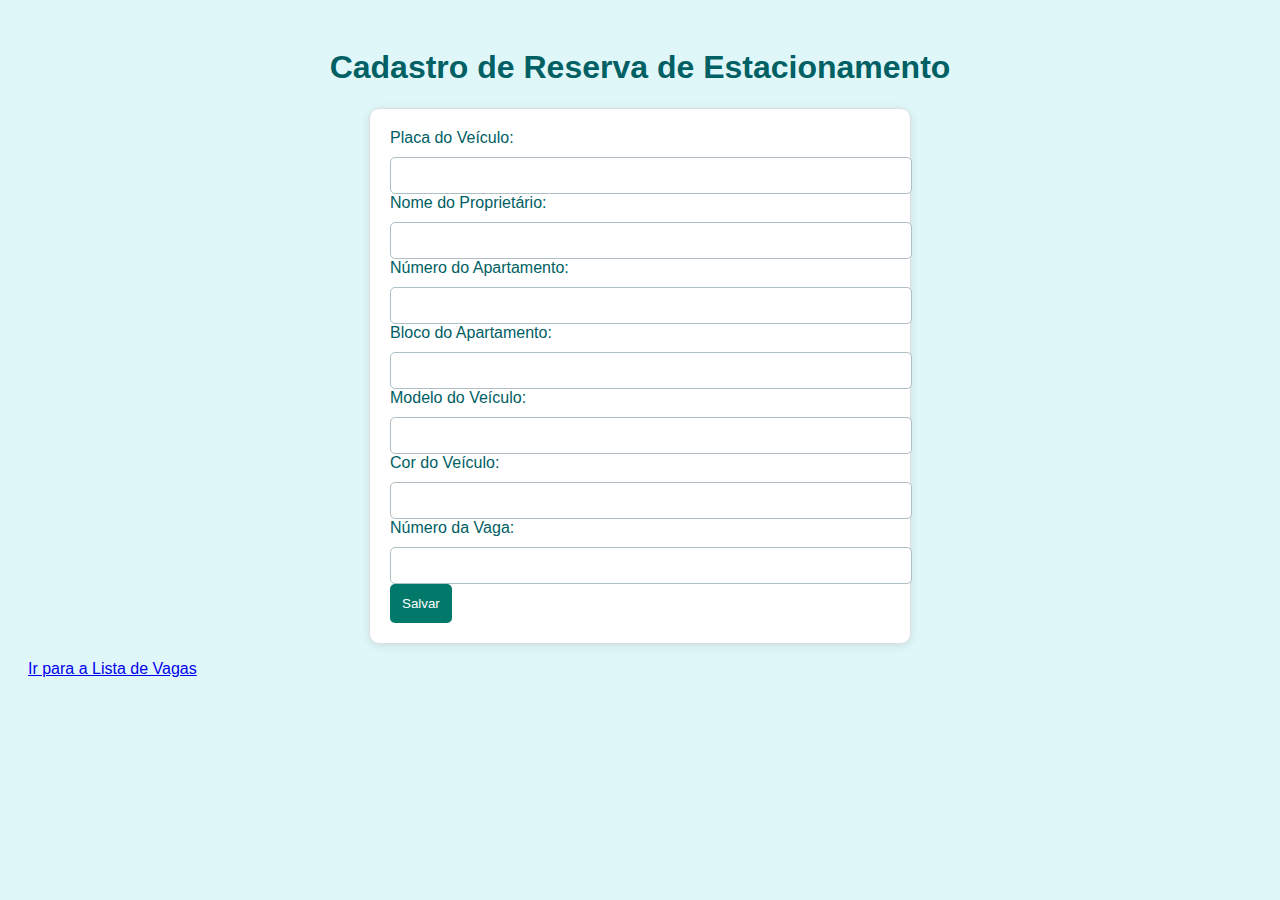
<file: HTML/index.html>
<!DOCTYPE html>
<html lang="pt-br">
<head>
    <meta charset="UTF-8">
    <title>Cadastro de Reserva</title>
    <link rel="stylesheet" href="../CSS/styles.css"> <!-- Arquivo CSS para estilizar -->
    <script src="../JS/scripts.js" defer></script> <!-- Arquivo JavaScript para interatividade -->
</head>
<body>
    <h1>Cadastro de Reserva de Estacionamento</h1>
    <form id="reservaForm">
        <label for="placa">Placa do Veículo:</label>
        <input type="text" id="placa" name="placa" required>

        <label for="proprietario">Nome do Proprietário:</label>
        <input type="text" id="proprietario" name="proprietario" required>

        <label for="apartamento">Número do Apartamento:</label>
        <input type="text" id="apartamento" name="apartamento" required>

        <label for="bloco">Bloco do Apartamento:</label>
        <input type="text" id="bloco" name="bloco">

        <label for="modelo">Modelo do Veículo:</label>
        <input type="text" id="modelo" name="modelo">

        <label for="cor">Cor do Veículo:</label>
        <input type="text" id="cor" name="cor">

        <label for="vaga">Número da Vaga:</label>
        <input type="text" id="vaga" required>

        <button type="submit">Salvar</button>
    </form>
    
    <!-- Link para a tela de listar vagas -->
    <p>
        <a href="listar_vagas.html">Ir para a Lista de Vagas</a>
    </p>
</body>
</html>
</file>
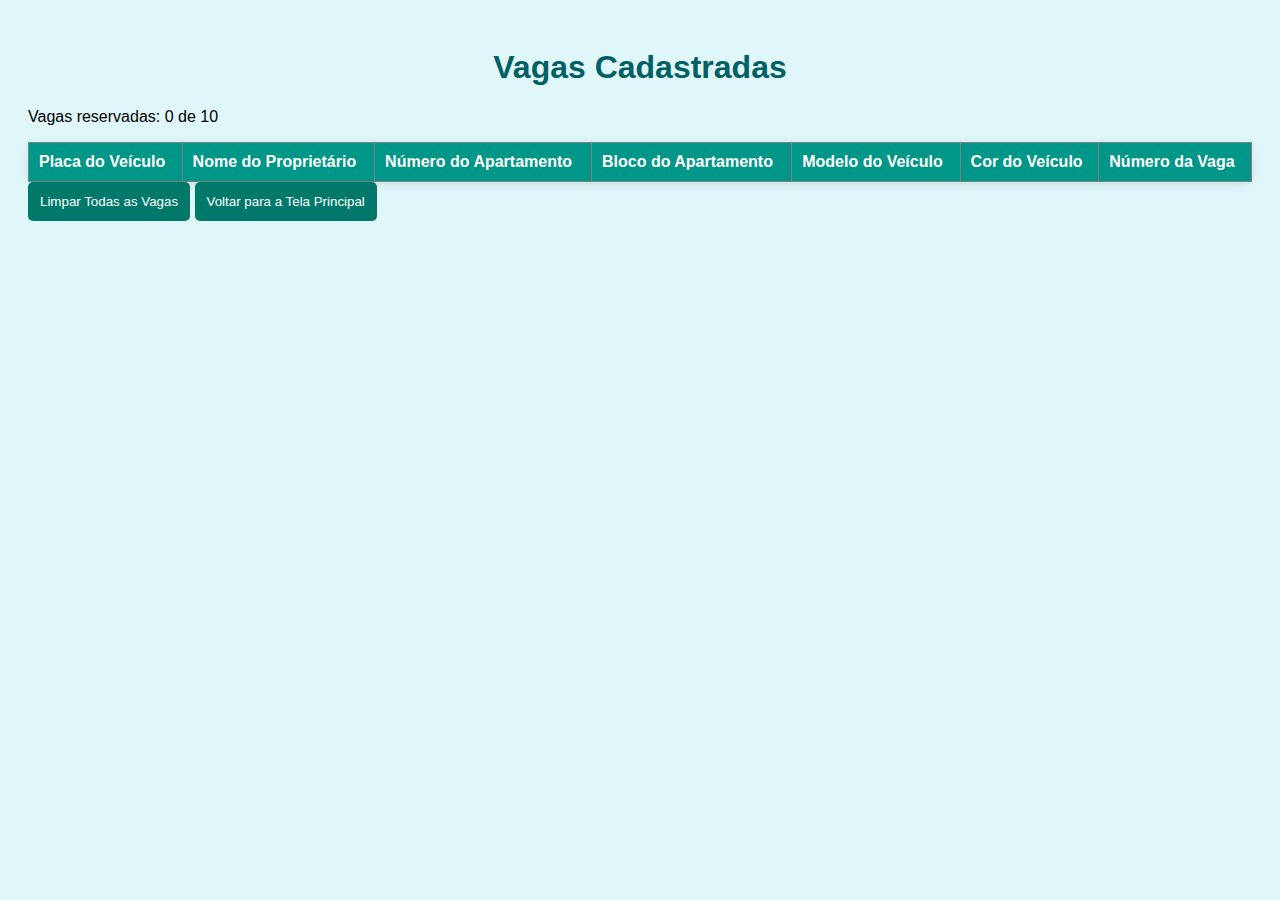
<file: HTML/listar_vagas.html>
<!DOCTYPE html>
<html lang="pt-br">
<head>
    <meta charset="UTF-8">
    <title>Listar Vagas Cadastradas</title>
    <link rel="stylesheet" href="../CSS/styles.css"> <!-- Estilização -->
    <script src="../JS/scripts.js" defer></script> <!-- Carregar scripts -->
</head>
<body>
    <h1>Vagas Cadastradas</h1>

    <!-- Adicionando o contador para mostrar vagas reservadas -->
    <p>Vagas reservadas: <span id="contadorVagas">0</span> de 10</p> <!-- Inicializa com zero -->

    <table id="vagasTabela" border="1">
        <tr>
            <th>Placa do Veículo</th>
            <th>Nome do Proprietário</th>
            <th>Número do Apartamento</th>
            <th>Bloco do Apartamento</th>
            <th>Modelo do Veículo</th>
            <th>Cor do Veículo</th>
            <th>Número da Vaga</th>
        </tr>
        <!-- A tabela será preenchida por JavaScript -->
    </table>

    <!-- Botão para limpar todas as vagas -->
    <button id="limparVagas">Limpar Todas as Vagas</button> <!-- Botão para limpar vagas -->

    <!-- Botão para voltar à tela principal -->
    <button id="voltarTela1">Voltar para a Tela Principal</button> <!-- Botão para voltar -->

    <script>
    // Código para preencher a tabela com reservas do Local Storage
    let reservas = JSON.parse(localStorage.getItem("reservas")) || []; 
    const tabela = document.getElementById("vagasTabela");
    const contador = document.getElementById("contadorVagas"); // Elemento para o contador

    // Atualizar o contador com o número total de vagas reservadas
    contador.textContent = reservas.length; // Exibe o total de vagas reservadas

    reservas.forEach((reserva) => {
        const row = tabela.insertRow(); // Cria uma nova linha na tabela
        Object.values(reserva).forEach((value) => {
            const cell = row.insertCell(); // Cria uma célula
            cell.textContent = value; // Define o texto
        });
    });

    // Função para limpar todas as vagas
    document.getElementById("limparVagas").addEventListener("click", function() {
        localStorage.removeItem("reservas"); // Limpa o Local Storage
        while (tabela.rows.length > 1) {
            tabela.deleteRow(1); // Remove todas as linhas, exceto o cabeçalho
        }

        // Atualiza o contador para zero
        contador.textContent = "0"; // Redefine o contador para zero

        alert("Todas as vagas foram removidas."); // Confirmação ao usuário
    });

    // Função para voltar à tela principal
    document.getElementById("voltarTela1").addEventListener("click", function() {
        window.location.href = "index.html"; // Caminho para a tela principal
    });

    </script>
</body>
</html>
</file>
<file: CSS/styles.css>
/* Estilos para a Página de Cadastro */
body {
    font-family: 'Arial', sans-serif;
    padding: 20px;
    background-color: #e0f7fa; /* Fundo azul claro */
}

h1 {
    text-align: center;
    color: #006064; /* Azul escuro */
}

form {
    max-width: 500px;
    margin: 0 auto;
    padding: 20px;
    background-color: #ffffff; /* Fundo branco */
    border: 1px solid #ddd;
    box-shadow: 0 2px 10px rgba(0, 0, 0, 0.1); /* Sombra leve */
    border-radius: 10px;
}

form label {
    display: block;
    margin-bottom: 10px;
    color: #006064; /* Azul escuro */
}

form input {
    width: 100%;
    padding: 10px; /* Maior espaçamento para conforto */
    border: 1px solid #b0bec5; /* Cinza claro */
    border-radius: 5px;
}

form input:focus {
    border-color: #26a69a; /* Verde água ao focar */
}

button {
    padding: 12px; /* Um pouco mais grosso */
    background-color: #00796b; /* Verde mais escuro */
    color: white;
    border: none;
    border-radius: 5px;
    cursor: pointer;
    transition: background-color 0.3s; /* Transição suave */
}

button:hover {
    background-color: #004d40; /* Cor diferente ao passar o mouse */
}

/* Estilos para a Página de Listagem de Vagas */
table {
    width: 100%;
    border-collapse: collapse; /* Remover espaços entre células */
    background-color: #ffffff; /* Fundo branco */
    box-shadow: 0 2px 10px rgba(0, 0, 0, 0.1);
    border-radius: 10px;
}

th {
    background-color: #009688; /* Verde água */
    color: white; /* Texto branco */
    padding: 10px;
    text-align: left;
}

td {
    padding: 10px;
    text-align: left;
    border-bottom: 1px solid #ddd;
}

tr:hover {
    background-color: #e0f2f1; /* Fundo mais claro ao passar o mouse */
}
</file>
